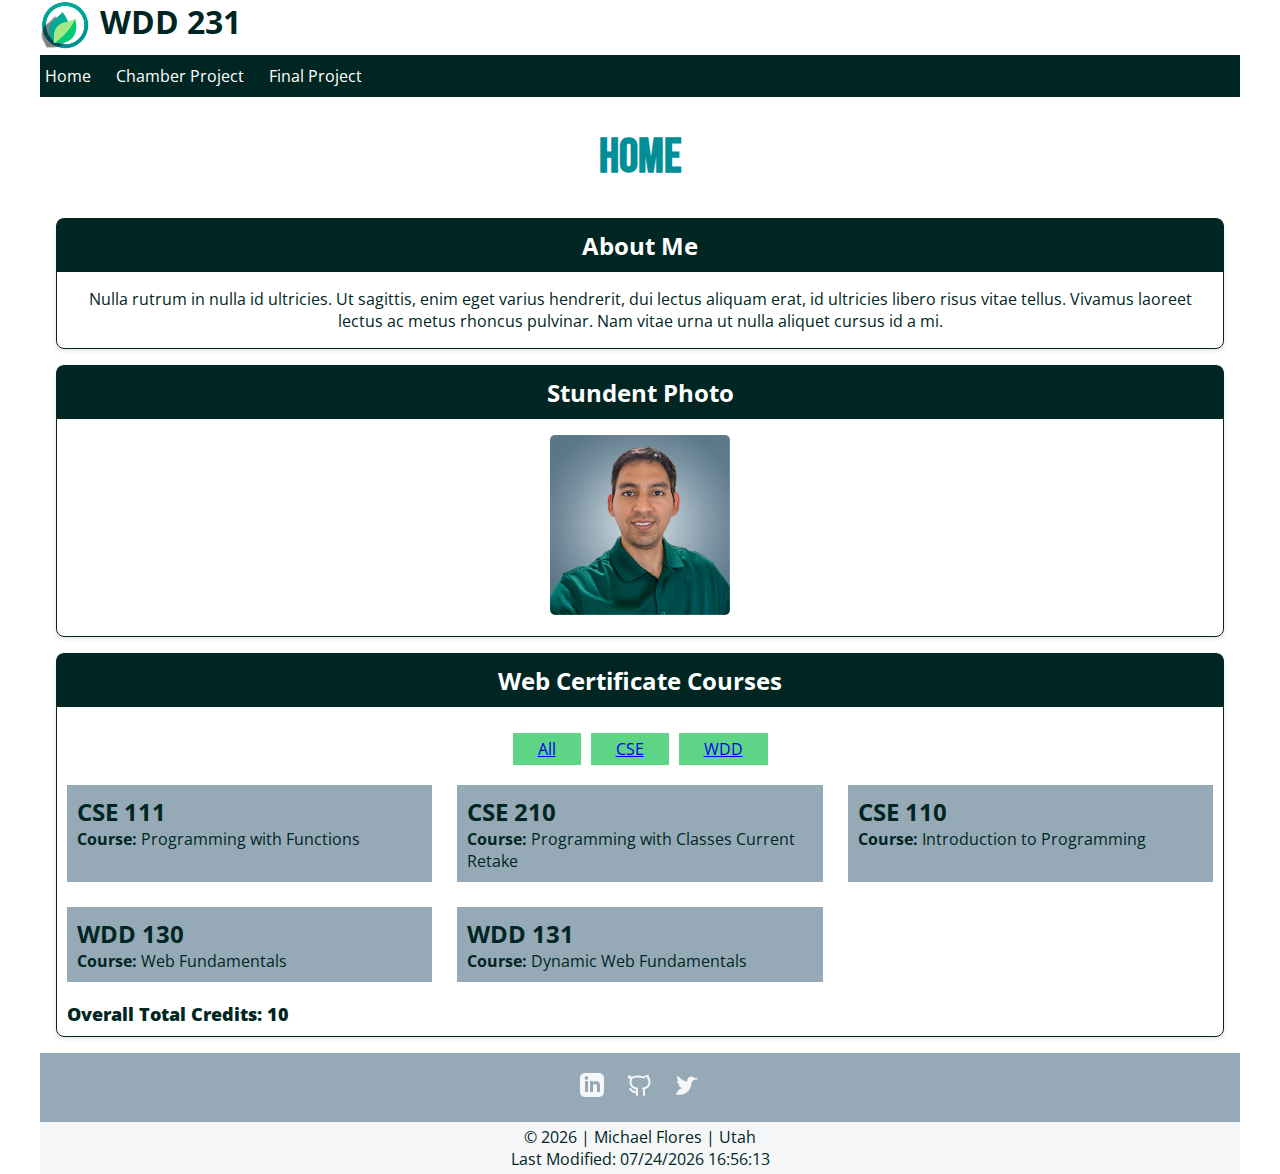
<file: index.html>
<!DOCTYPE html>
<html lang="en-US">
  <head>
    <meta charset="utf-8">
    <meta name="viewport" content="width=device-width, initial-scale=1.0">
    <meta name="description" content="W01 Assignment: Course Home Page – Michael Flores">
    <meta name="author" content="Michael Flores">
    <link rel="stylesheet" href="styles/base.css">
    <link rel="stylesheet" href="styles/responsive.css">
    <link rel="preconnect" href="https://fonts.googleapis.com">
    <link rel="preconnect" href="https://fonts.gstatic.com" crossorigin>
    <link href="https://fonts.googleapis.com/css2?family=Bebas+Neue&family=Open+Sans:ital@0;1&display=swap" rel="stylesheet">
    <link rel="stylesheet" href="https://cdnjs.cloudflare.com/ajax/libs/font-awesome/4.7.0/css/font-awesome.min.css">
    <title>WDD231.002 - Web Frontend Development I</title>
    <script src="scripts/base.js" defer></script>
  </head>
  <body>
    <!-- Header -->
    <header>
      <div class="title-container">
        <div class="logo-img">
          <img src="images/logo.png" alt="Michael Flores Logo" class="logo">
        </div>
        <h1 class="title">WDD 231</h1>
      </div>
      <a id="menu" href="#"></a>
      <nav>
        <ul class="navigation">
          <li><a href="#" id="home" class="active">Home</a></li>
          <li><a href="#" id="chamber">Chamber Project</a></li>
          <li><a href="#" id="final">Final Project</a></li>
        </ul>
      </nav>
    </header>
    <!-- Main -->
    <main>
      <h1 class="page-title">Home</h1>
      <section class="card grid-responsive">
        <h2 class="card-title">About Me</h2>
        <div class="card-content">
          <p>Nulla rutrum in nulla id ultricies. Ut sagittis, enim eget varius hendrerit, dui lectus aliquam erat, id ultricies libero risus vitae tellus. Vivamus laoreet lectus ac metus rhoncus pulvinar. Nam vitae urna ut nulla aliquet cursus id a mi.</p>
        </div>
      </section>
      <section class="card grid-responsive">
        <h2 class="card-title">Stundent Photo</h2>
        <div class="card-content">
          <img src="images/michael.jpg" alt="Photo of Michael Flores" class="profile">
        </div>
      </section>
      <section class="card courses">
        <h2 class="card-title">Web Certificate Courses</h2>
        <ul class="courses-list">
          <li><a href="#" id="all">All</a></li>
          <li><a href="#" id="cse">CSE</a></li>
          <li><a href="#" id="wdd">WDD</a></li>
        </ul>
        <div id="course-card" class="course-list-container"></div>
        <p id="total-credits" class="total-credits"></p>
      </section>
    </main>
    <!-- Footer -->
    <footer>
      <div class="footer-container">
        <ul>
          <li>
            <a href="#">
              <svg xmlns="http://www.w3.org/2000/svg" width="24" height="24" viewBox="0 0 24 24" fill="currentColor">
                <path d="M19 0h-14c-2.761 0-5 2.239-5 5v14c0 2.761 2.239 5 5 5h14c2.762 0 5-2.239 5-5v-14c0-2.761-2.238-5-5-5zm-11 19h-3v-11h3v11zm-1.5-12.268c-.966 0-1.75-.79-1.75-1.764s.784-1.764 1.75-1.764 1.75.79 1.75 1.764-.783 1.764-1.75 1.764zm13.5 12.268h-3v-5.604c0-3.368-4-3.113-4 0v5.604h-3v-11h3v1.765c1.396-2.586 7-2.777 7 2.476v6.759z"/>
              </svg>
            </a>
          </li>
          <li>
            <a href="#">
              <svg xmlns="http://www.w3.org/2000/svg" width="24" height="24" viewBox="0 0 24 24" fill="none" stroke="currentColor" stroke-width="2" stroke-linecap="round" stroke-linejoin="round" class="icon icon-github">
                <path d="M9 19c-5 1.5-5-2.5-7-3m14 6v-3.87a3.37 3.37 0 0 0-.94-2.61c3.14-.35 6.44-1.54 6.44-7A5.44 5.44 0 0 0 20 4.77 5.07 5.07 0 0 0 19.91 3c-.59-.06-1.2-.04-1.79.16a6.59 6.59 0 0 0-2.62 1.44C13.56 3.73 11.5 3.5 9.5 3.5h0c-2 0-4 .23-5.59 1.42a6.59 6.59 0 0 0-2.62-1.44c-.59-.2-1.2-.22-1.79-.16A5.07 5.07 0 0 0 4 4.77a5.44 5.44 0 0 0-1.5 3.78c0 5.42 3.3 6.61 6.44 7A3.37 3.37 0 0 0 9 18.13V22"></path>
              </svg>
            </a>
          </li>
          <li>
            <a href="#">
              <svg xmlns="http://www.w3.org/2000/svg" width="24" height="24" viewBox="0 0 24 24" fill="currentColor">
                <path d="M22.46 6c-.77.35-1.6.58-2.46.69.88-.53 1.56-1.37 1.88-2.37-.83.49-1.75.84-2.73 1.02C18.06 4.3 16.85 3.5 15.5 3.5c-2.35 0-4.27 1.92-4.27 4.29 0 .34.04.67.11.99C7.79 8.19 4.17 6.13 1.7 2.5a4.29 4.29 0 00-.58 2.15c0 1.49.75 2.81 1.88 3.59-.7-.02-1.37-.21-1.95-.5v.05c0 2.07 1.47 3.8 3.42 4.2-.36.1-.74.15-1.13.15-.28 0-.55-.03-.81-.08.54 1.7 2.11 2.93 3.96 2.97A8.5 8.5 0 00.75 20.18c-1.37 0-2.65-.08-3.9-.23 1.89 1.21 4.12 1.92 6.54 1.92 7.84 0 12.1-6.52 12.1-12.1 0-.18-.01-.35-.01-.53.83-.6 1.56-1.35 2.14-2.2Z"/>
              </svg>
            </a>
          </li>
        </ul>
        
      </div>
      <div class="copyright">
        <p id="copyright"></p>
        <p id="lastModified"></p>
      </div>
    </footer>
  </body>
</html>
</file>
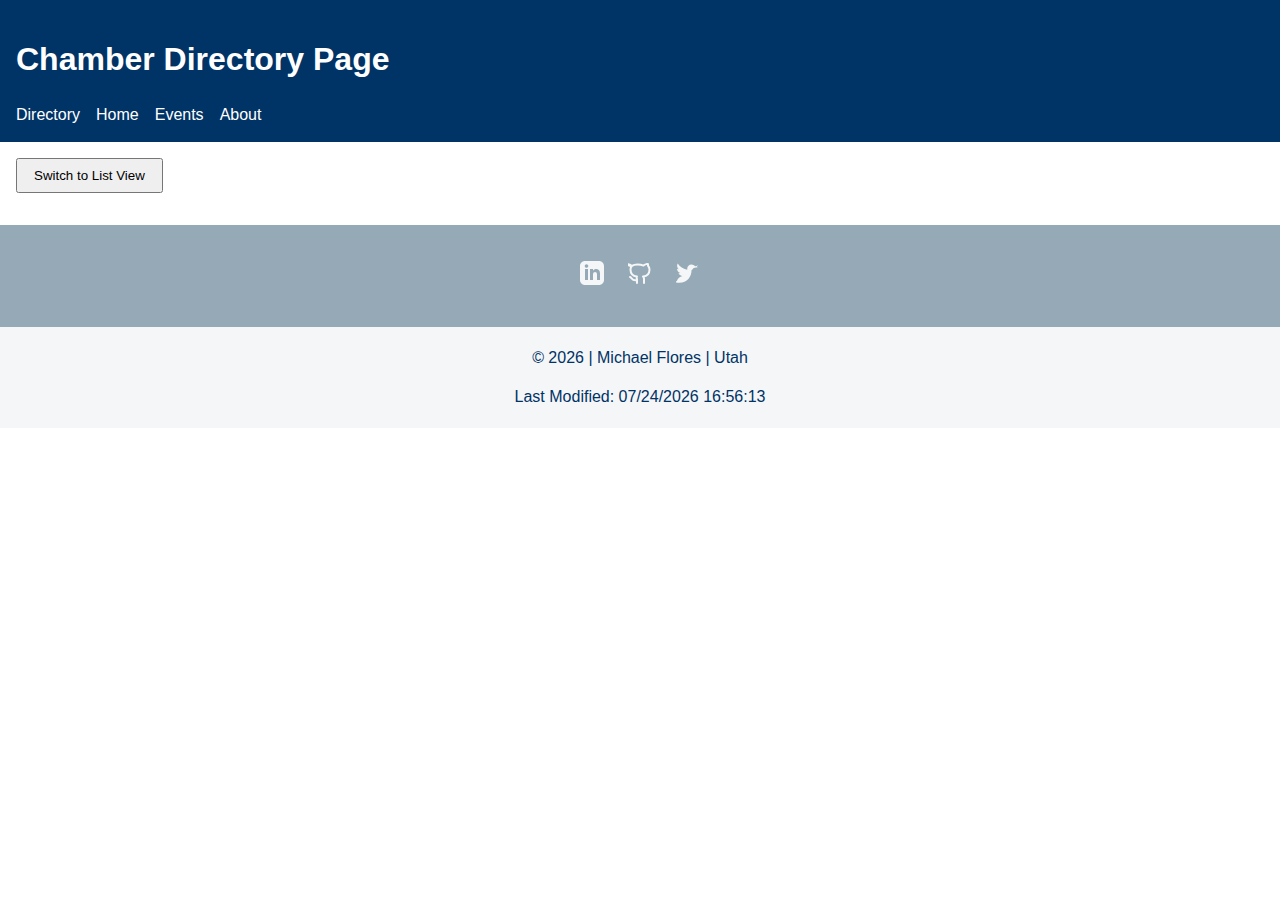
<file: chamber/directory.html>
<!DOCTYPE html>
<html lang="en-US">
  <head>
    <meta charset="utf-8">
    <meta name="viewport" content="width=device-width, initial-scale=1.0">
    <meta name="description" content="W02 Assignment: Chamber Directory Page">
    <meta name="author" content="Michael Flores">
    <meta property="og:title" content="Chamber Directory">
    <meta property="og:description" content="View our chamber members.">
    <meta property="og:image" content="images/your-og-image.png">
    <meta property="og:url" content="https://dekartmc.github.io/wdd131/chamber/directory.html">
    <link rel="icon" href="images/favicon.ico">
    <link rel="stylesheet" href="styles/base.css">
    <link rel="preconnect" href="https://fonts.googleapis.com">
    <link rel="preconnect" href="https://fonts.gstatic.com" crossorigin>
    <link href="https://fonts.googleapis.com/css2?family=Bebas+Neue&family=Open+Sans:ital@0;1&display=swap" rel="stylesheet">
    <link rel="stylesheet" href="https://cdnjs.cloudflare.com/ajax/libs/font-awesome/4.7.0/css/font-awesome.min.css">
    <title>Chamber Directory Page</title>
    <script src="scripts/members.js" defer></script>
  </head>
  <body>
    <!-- Header -->
    <header>
      <h1>Chamber Directory Page</h1>
      <nav>
        <ul>
          <li><a href="directory.html">Directory</a></li>
          <li><a href="#">Home</a></li>
          <li><a href="#">Events</a></li>
          <li><a href="#">About</a></li>
        </ul>
      </nav>
    </header>

    <!-- Main -->
    <main>
      <button id="viewToggle">Switch to List View</button>
      <div id="members" class="grid-view"></div>
    </main>
    <!-- Footer -->
    <footer>
      <div class="footer-container">
        <ul>
          <li>
            <a href="#">
              <svg xmlns="http://www.w3.org/2000/svg" width="24" height="24" viewBox="0 0 24 24" fill="currentColor">
                <path d="M19 0h-14c-2.761 0-5 2.239-5 5v14c0 2.761 2.239 5 5 5h14c2.762 0 5-2.239 5-5v-14c0-2.761-2.238-5-5-5zm-11 19h-3v-11h3v11zm-1.5-12.268c-.966 0-1.75-.79-1.75-1.764s.784-1.764 1.75-1.764 1.75.79 1.75 1.764-.783 1.764-1.75 1.764zm13.5 12.268h-3v-5.604c0-3.368-4-3.113-4 0v5.604h-3v-11h3v1.765c1.396-2.586 7-2.777 7 2.476v6.759z"/>
              </svg>
            </a>
          </li>
          <li>
            <a href="#">
              <svg xmlns="http://www.w3.org/2000/svg" width="24" height="24" viewBox="0 0 24 24" fill="none" stroke="currentColor" stroke-width="2" stroke-linecap="round" stroke-linejoin="round" class="icon icon-github">
                <path d="M9 19c-5 1.5-5-2.5-7-3m14 6v-3.87a3.37 3.37 0 0 0-.94-2.61c3.14-.35 6.44-1.54 6.44-7A5.44 5.44 0 0 0 20 4.77 5.07 5.07 0 0 0 19.91 3c-.59-.06-1.2-.04-1.79.16a6.59 6.59 0 0 0-2.62 1.44C13.56 3.73 11.5 3.5 9.5 3.5h0c-2 0-4 .23-5.59 1.42a6.59 6.59 0 0 0-2.62-1.44c-.59-.2-1.2-.22-1.79-.16A5.07 5.07 0 0 0 4 4.77a5.44 5.44 0 0 0-1.5 3.78c0 5.42 3.3 6.61 6.44 7A3.37 3.37 0 0 0 9 18.13V22"></path>
              </svg>
            </a>
          </li>
          <li>
            <a href="#">
              <svg xmlns="http://www.w3.org/2000/svg" width="24" height="24" viewBox="0 0 24 24" fill="currentColor">
                <path d="M22.46 6c-.77.35-1.6.58-2.46.69.88-.53 1.56-1.37 1.88-2.37-.83.49-1.75.84-2.73 1.02C18.06 4.3 16.85 3.5 15.5 3.5c-2.35 0-4.27 1.92-4.27 4.29 0 .34.04.67.11.99C7.79 8.19 4.17 6.13 1.7 2.5a4.29 4.29 0 00-.58 2.15c0 1.49.75 2.81 1.88 3.59-.7-.02-1.37-.21-1.95-.5v.05c0 2.07 1.47 3.8 3.42 4.2-.36.1-.74.15-1.13.15-.28 0-.55-.03-.81-.08.54 1.7 2.11 2.93 3.96 2.97A8.5 8.5 0 00.75 20.18c-1.37 0-2.65-.08-3.9-.23 1.89 1.21 4.12 1.92 6.54 1.92 7.84 0 12.1-6.52 12.1-12.1 0-.18-.01-.35-.01-.53.83-.6 1.56-1.35 2.14-2.2Z"/>
              </svg>
            </a>
          </li>
        </ul>
        
      </div>
      <div class="copyright">
        <p id="copyright"></p>
        <p id="lastModified"></p>
      </div>
    </footer>
  </body>
</html>
</file>
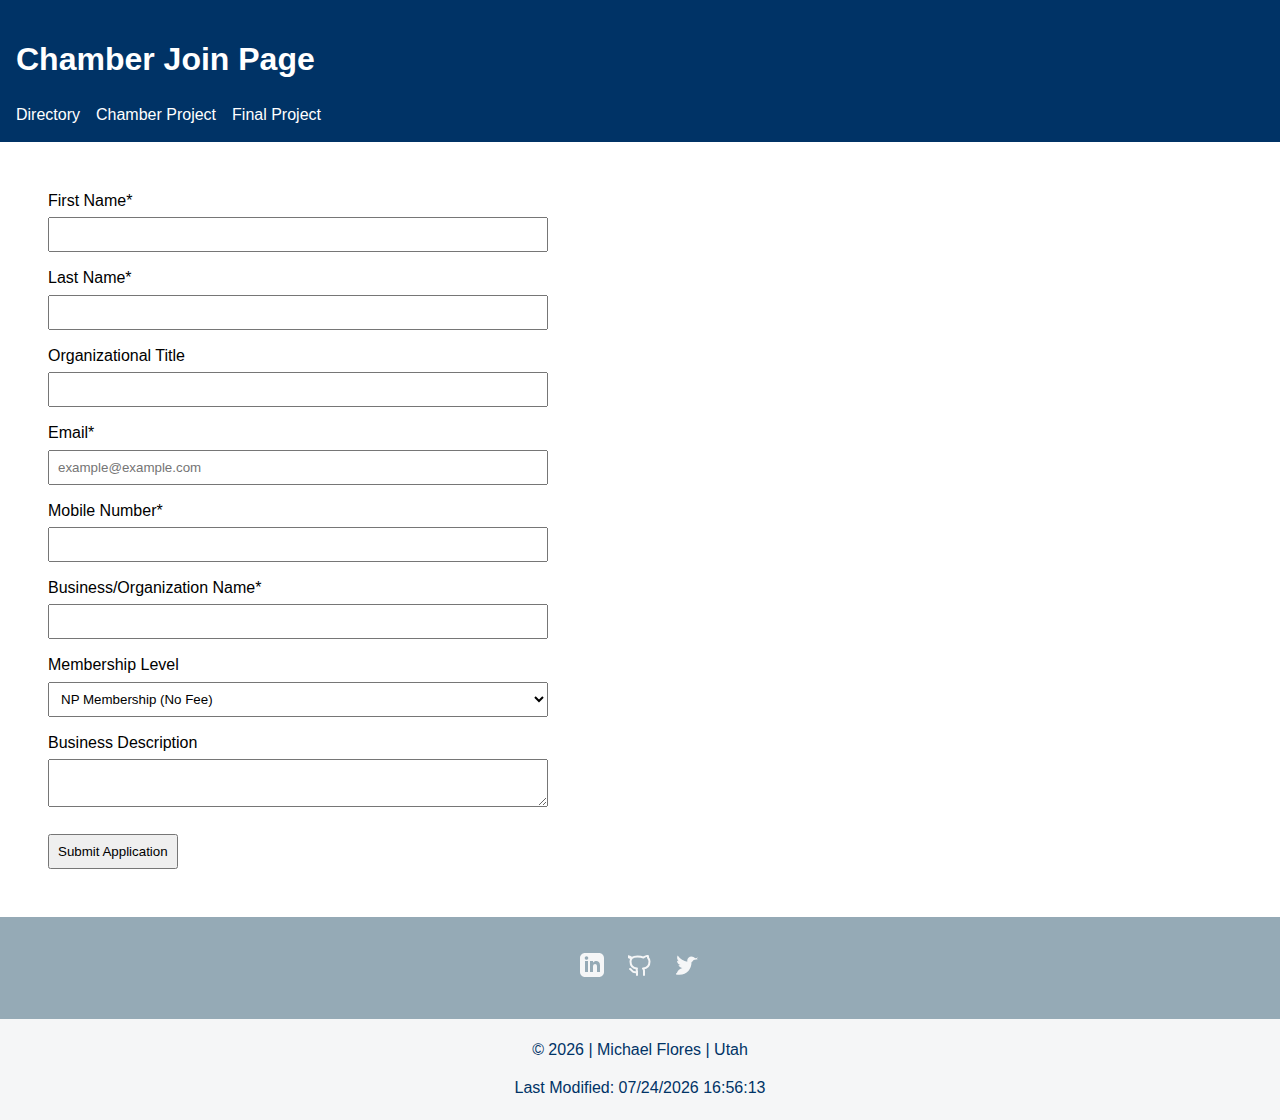
<file: chamber/join.html>
<!DOCTYPE html>
<html lang="en-US">
  <head>
    <meta charset="utf-8">
    <meta name="viewport" content="width=device-width, initial-scale=1.0">
    <meta name="description" content="W02 Assignment: Chamber Directory Page">
    <meta name="author" content="Michael Flores">
    <meta property="og:title" content="Chamber Directory">
    <meta property="og:description" content="View our chamber members.">
    <meta property="og:image" content="images/logo.png">
    <meta property="og:url" content="https://dekartmc.github.io/wdd231/chamber/directory.html">
    <link rel="icon" href="images/favicon.ico">
    <link rel="stylesheet" href="styles/base.css">
    <link rel="preconnect" href="https://fonts.googleapis.com">
    <link rel="preconnect" href="https://fonts.gstatic.com" crossorigin>
    <link href="https://fonts.googleapis.com/css2?family=Bebas+Neue&family=Open+Sans:ital@0;1&display=swap" rel="stylesheet">
    <link rel="stylesheet" href="https://cdnjs.cloudflare.com/ajax/libs/font-awesome/4.7.0/css/font-awesome.min.css">
    <title>Chamber Directory Page</title>
    <script src="scripts/members.js" defer></script>
  </head>
  <body>
    <!-- Header -->
    <header>
      <h1>Chamber Join Page</h1>
      <a id="menu" href="#"></a>
      <nav>
        <ul class="navigation">
          <li><a href="#" id="home" class="active">Directory</a></li>
          <li><a href="#" id="chamber">Chamber Project</a></li>
          <li><a href="#" id="final">Final Project</a></li>
        </ul>
      </nav>
    </header>

    <!-- Main -->
    <main class="join-container">
      <form method="GET" action="thankyou.html">
        <label>
          First Name*
          <input type="text" name="firstName" required title="Enter your first name" autocomplete="given-name">
        </label>

        <label>
          Last Name*
          <input type="text" name="lastName" required title="Enter your last name" autocomplete="family-name">
        </label>

        <label>
          Organizational Title
          <input type="text" name="orgTitle" title="Enter your job title" autocomplete="organization-title" pattern="[A-Za-z\s-]{7,}">
        </label>

        <label>
          Email*
          <input type="email" name="email" required title="Enter your email address" autocomplete="email" placeholder="example@example.com">
        </label>

        <label>
          Mobile Number*
          <input type="tel" name="phone" required title="Enter your mobile number" autocomplete="tel">
        </label>

        <label>
          Business/Organization Name*
          <input type="text" name="businessName" required title="Enter your business name" autocomplete="organization">
        </label>

        <label>
          Membership Level
          <select name="membershipLevel" title="Select your membership level">
            <option value="np">NP Membership (No Fee)</option>
            <option value="bronze">Bronze Membership</option>
            <option value="silver">Silver Membership</option>
            <option value="gold">Gold Membership</option>
          </select>
        </label>

        <label>
          Business Description
          <textarea name="businessDescription" title="Describe your business or organization"></textarea>
        </label>

        <input type="hidden" name="timestamp" id="timestamp">

        <input type="submit" value="Submit Application">
      </form>

      <div class="membership-cards">
        <div class="card">
          <h3>NP Membership</h3>
          <button class="button open-button" popovertarget="modal1">Learn More</button>
        </div>
        <div class="card">
          <h3>Bronze Membership</h3>
          <button class="button open-button" popovertarget="modal2">Learn More</button>
        </div>
        <div class="card">
          <h3>Silver Membership</h3>
          <button class="button open-button" popovertarget="modal3">Learn More</button>
        </div>
        <div class="card">
          <h3>Gold Membership</h3>
          <button class="button open-button" popovertarget="modal4">Learn More</button>
        </div>
      </div>

      <!-- Modals -->
      <dialog class="modal" id="modal1" popover>
        <button class="close-button" popovertarget="modal1" popovertargetaction="hide">❌</button>
        <h2>NP Membership Benefits</h2>
        <ul>
          <li>No Fee</li>
          <li>Access to Non-profit Networking Events</li>
          <li>Basic Listing on Website</li>
        </ul>
      </dialog>
      <dialog class="modal" id="modal2" popover>
        <button class="close-button" popovertarget="modal2" popovertargetaction="hide">❌</button>
        <h2>Bronze Membership Benefits</h2>
        <ul>
          <li>Special Events Invitations</li>
          <li>Online Training Access</li>
          <li>Basic Website Spotlight</li>
        </ul>
      </dialog>
      <dialog class="modal" id="modal3" popover>
        <button class="close-button" popovertarget="modal3" popovertargetaction="hide">❌</button>
        <h2>Silver Membership Benefits</h2>
        <ul>
          <li>All Bronze Benefits</li>
          <li>Premium Advertising Opportunities</li>
          <li>Event Discounts</li>
        </ul>
      </dialog>
      <dialog class="modal" id="modal4" popover>
        <button class="close-button" popovertarget="modal4" popovertargetaction="hide">❌</button>
        <h2>Gold Membership Benefits</h2>
        <ul>
          <li>All Silver Benefits</li>
          <li>Spotlight on Homepage</li>
          <li>Exclusive Training & VIP Events</li>
        </ul>
      </dialog>
    </main>
    <!-- Footer -->
    <footer>
      <div class="footer-container">
        <ul>
          <li>
            <a href="#">
              <svg xmlns="http://www.w3.org/2000/svg" width="24" height="24" viewBox="0 0 24 24" fill="currentColor">
                <path d="M19 0h-14c-2.761 0-5 2.239-5 5v14c0 2.761 2.239 5 5 5h14c2.762 0 5-2.239 5-5v-14c0-2.761-2.238-5-5-5zm-11 19h-3v-11h3v11zm-1.5-12.268c-.966 0-1.75-.79-1.75-1.764s.784-1.764 1.75-1.764 1.75.79 1.75 1.764-.783 1.764-1.75 1.764zm13.5 12.268h-3v-5.604c0-3.368-4-3.113-4 0v5.604h-3v-11h3v1.765c1.396-2.586 7-2.777 7 2.476v6.759z"/>
              </svg>
            </a>
          </li>
          <li>
            <a href="#">
              <svg xmlns="http://www.w3.org/2000/svg" width="24" height="24" viewBox="0 0 24 24" fill="none" stroke="currentColor" stroke-width="2" stroke-linecap="round" stroke-linejoin="round" class="icon icon-github">
                <path d="M9 19c-5 1.5-5-2.5-7-3m14 6v-3.87a3.37 3.37 0 0 0-.94-2.61c3.14-.35 6.44-1.54 6.44-7A5.44 5.44 0 0 0 20 4.77 5.07 5.07 0 0 0 19.91 3c-.59-.06-1.2-.04-1.79.16a6.59 6.59 0 0 0-2.62 1.44C13.56 3.73 11.5 3.5 9.5 3.5h0c-2 0-4 .23-5.59 1.42a6.59 6.59 0 0 0-2.62-1.44c-.59-.2-1.2-.22-1.79-.16A5.07 5.07 0 0 0 4 4.77a5.44 5.44 0 0 0-1.5 3.78c0 5.42 3.3 6.61 6.44 7A3.37 3.37 0 0 0 9 18.13V22"></path>
              </svg>
            </a>
          </li>
          <li>
            <a href="#">
              <svg xmlns="http://www.w3.org/2000/svg" width="24" height="24" viewBox="0 0 24 24" fill="currentColor">
                <path d="M22.46 6c-.77.35-1.6.58-2.46.69.88-.53 1.56-1.37 1.88-2.37-.83.49-1.75.84-2.73 1.02C18.06 4.3 16.85 3.5 15.5 3.5c-2.35 0-4.27 1.92-4.27 4.29 0 .34.04.67.11.99C7.79 8.19 4.17 6.13 1.7 2.5a4.29 4.29 0 00-.58 2.15c0 1.49.75 2.81 1.88 3.59-.7-.02-1.37-.21-1.95-.5v.05c0 2.07 1.47 3.8 3.42 4.2-.36.1-.74.15-1.13.15-.28 0-.55-.03-.81-.08.54 1.7 2.11 2.93 3.96 2.97A8.5 8.5 0 00.75 20.18c-1.37 0-2.65-.08-3.9-.23 1.89 1.21 4.12 1.92 6.54 1.92 7.84 0 12.1-6.52 12.1-12.1 0-.18-.01-.35-.01-.53.83-.6 1.56-1.35 2.14-2.2Z"/>
              </svg>
            </a>
          </li>
        </ul>
        
      </div>
      <div class="copyright">
        <p id="copyright"></p>
        <p id="lastModified"></p>
      </div>
    </footer>
  </body>
</html>
</file>
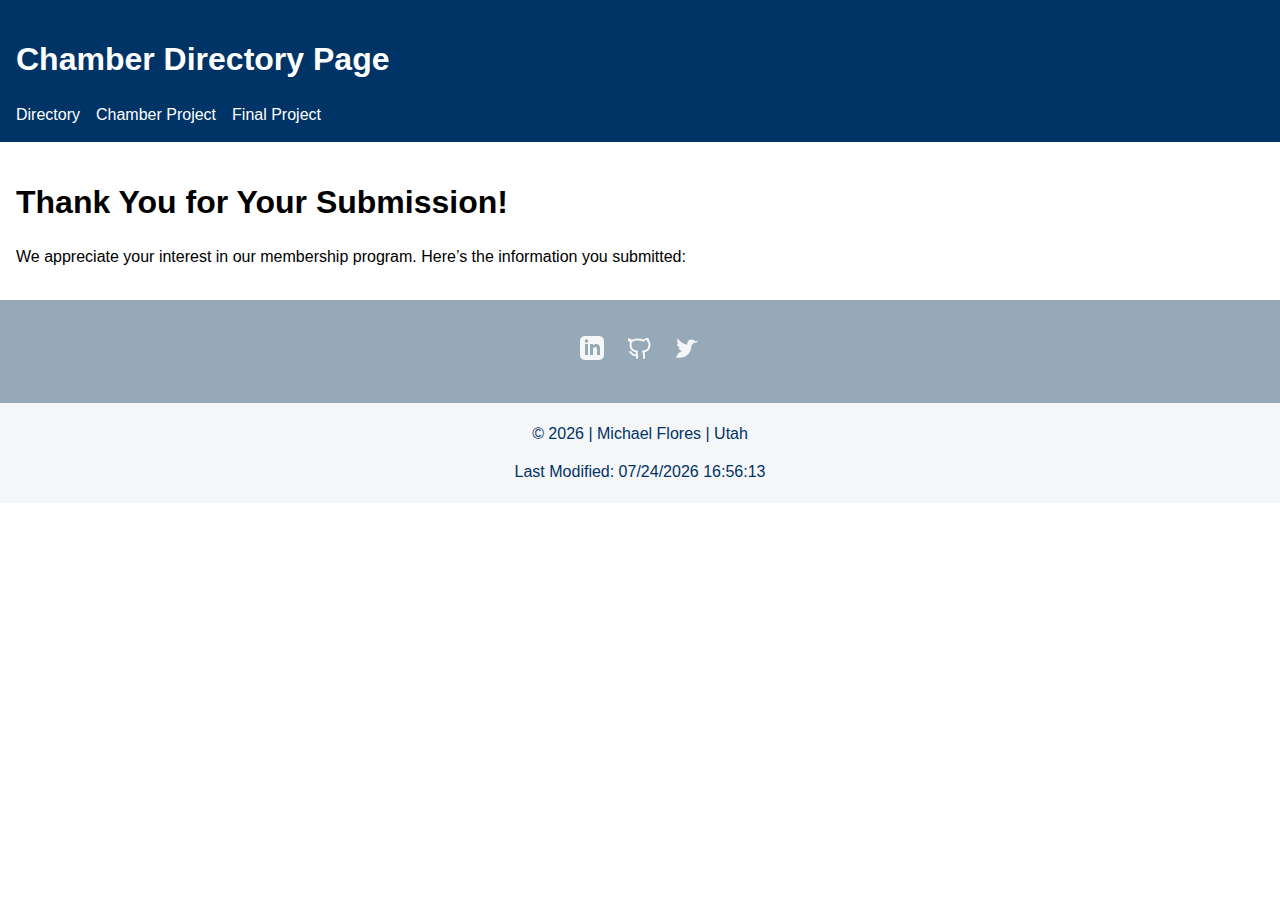
<file: chamber/thankyou.html>
<!DOCTYPE html>
<html lang="en-US">
  <head>
    <meta charset="utf-8">
    <meta name="viewport" content="width=device-width, initial-scale=1.0">
    <meta name="description" content="W02 Assignment: Chamber Directory Page">
    <meta name="author" content="Michael Flores">
    <meta property="og:title" content="Chamber Directory">
    <meta property="og:description" content="View our chamber members.">
    <meta property="og:image" content="images/your-og-image.png">
    <meta property="og:url" content="https://dekartmc.github.io/wdd231/chamber/directory.html">
    <link rel="icon" href="images/favicon.ico">
    <link rel="stylesheet" href="styles/base.css">
    <link rel="preconnect" href="https://fonts.googleapis.com">
    <link rel="preconnect" href="https://fonts.gstatic.com" crossorigin>
    <link href="https://fonts.googleapis.com/css2?family=Bebas+Neue&family=Open+Sans:ital@0;1&display=swap" rel="stylesheet">
    <link rel="stylesheet" href="https://cdnjs.cloudflare.com/ajax/libs/font-awesome/4.7.0/css/font-awesome.min.css">
    <title>Chamber Directory Page</title>
    <script src="scripts/members.js" defer></script>
  </head>
  <body>
    <!-- Header -->
    <header>
      <h1>Chamber Directory Page</h1>
      <a id="menu" href="#"></a>
      <nav>
        <ul class="navigation">
          <li><a href="#" id="home" class="active">Directory</a></li>
          <li><a href="#" id="chamber">Chamber Project</a></li>
          <li><a href="#" id="final">Final Project</a></li>
        </ul>
      </nav>
    </header>

    <!-- Main -->
    <main>
      <h1>Thank You for Your Submission!</h1>
      <p>We appreciate your interest in our membership program. Here’s the information you submitted:</p>
      <div id="results"></div>
    </main>
    <!-- Footer -->
    <footer>
      <div class="footer-container">
        <ul>
          <li>
            <a href="#">
              <svg xmlns="http://www.w3.org/2000/svg" width="24" height="24" viewBox="0 0 24 24" fill="currentColor">
                <path d="M19 0h-14c-2.761 0-5 2.239-5 5v14c0 2.761 2.239 5 5 5h14c2.762 0 5-2.239 5-5v-14c0-2.761-2.238-5-5-5zm-11 19h-3v-11h3v11zm-1.5-12.268c-.966 0-1.75-.79-1.75-1.764s.784-1.764 1.75-1.764 1.75.79 1.75 1.764-.783 1.764-1.75 1.764zm13.5 12.268h-3v-5.604c0-3.368-4-3.113-4 0v5.604h-3v-11h3v1.765c1.396-2.586 7-2.777 7 2.476v6.759z"/>
              </svg>
            </a>
          </li>
          <li>
            <a href="#">
              <svg xmlns="http://www.w3.org/2000/svg" width="24" height="24" viewBox="0 0 24 24" fill="none" stroke="currentColor" stroke-width="2" stroke-linecap="round" stroke-linejoin="round" class="icon icon-github">
                <path d="M9 19c-5 1.5-5-2.5-7-3m14 6v-3.87a3.37 3.37 0 0 0-.94-2.61c3.14-.35 6.44-1.54 6.44-7A5.44 5.44 0 0 0 20 4.77 5.07 5.07 0 0 0 19.91 3c-.59-.06-1.2-.04-1.79.16a6.59 6.59 0 0 0-2.62 1.44C13.56 3.73 11.5 3.5 9.5 3.5h0c-2 0-4 .23-5.59 1.42a6.59 6.59 0 0 0-2.62-1.44c-.59-.2-1.2-.22-1.79-.16A5.07 5.07 0 0 0 4 4.77a5.44 5.44 0 0 0-1.5 3.78c0 5.42 3.3 6.61 6.44 7A3.37 3.37 0 0 0 9 18.13V22"></path>
              </svg>
            </a>
          </li>
          <li>
            <a href="#">
              <svg xmlns="http://www.w3.org/2000/svg" width="24" height="24" viewBox="0 0 24 24" fill="currentColor">
                <path d="M22.46 6c-.77.35-1.6.58-2.46.69.88-.53 1.56-1.37 1.88-2.37-.83.49-1.75.84-2.73 1.02C18.06 4.3 16.85 3.5 15.5 3.5c-2.35 0-4.27 1.92-4.27 4.29 0 .34.04.67.11.99C7.79 8.19 4.17 6.13 1.7 2.5a4.29 4.29 0 00-.58 2.15c0 1.49.75 2.81 1.88 3.59-.7-.02-1.37-.21-1.95-.5v.05c0 2.07 1.47 3.8 3.42 4.2-.36.1-.74.15-1.13.15-.28 0-.55-.03-.81-.08.54 1.7 2.11 2.93 3.96 2.97A8.5 8.5 0 00.75 20.18c-1.37 0-2.65-.08-3.9-.23 1.89 1.21 4.12 1.92 6.54 1.92 7.84 0 12.1-6.52 12.1-12.1 0-.18-.01-.35-.01-.53.83-.6 1.56-1.35 2.14-2.2Z"/>
              </svg>
            </a>
          </li>
        </ul>
        
      </div>
      <div class="copyright">
        <p id="copyright"></p>
        <p id="lastModified"></p>
      </div>
    </footer>
  </body>
</html>
</file>
<file: styles/base.css>
:root{
  --primary-color: #008E97;
	--secondary-color: #5ED486;
	--accent1-color: #002623;
	--accent2-color: #A5E887;
	--heading-font: "Bebas Neue", sans-serif;
	--body-font: "Open Sans", sans-serif;
}

*{
	margin: 0;
	padding: 0;
	box-sizing: border-box;
}

body{
	font-family: var(--body-font);
	color: var(--accent1-color);
  max-width: 1200px;
  margin: auto;
}

.title-container {
  display: flex;
}
.logo-img {
  margin-right: 10px;
}
.logo {
  width: 50px;
  height: auto;
}
/**** START MENU ****/
.navigation {
  display: flex;
  background-color: #002623;
}
.navigation li {
  display: inline-block;
  margin: 10px 20px 10px 5px;
}
.navigation a {
  color: white;
  text-decoration: none;
}
.navigation a:hover,
.navigation a:active {
	color: white;
	background-color: black;
}
#menu {
  display: none;
}
/**** END MENU ****/
main {
  max-width: 1200px;
  margin: 1rem auto;
  display: grid;
  grid-template-columns: 1fr 0.5fr;
  gap: 1rem;
  padding: 0 1rem;
}
main h1 {
  text-align: center;
  grid-column: 1 / span 2;
}
.page-title {
  font-family: var(--heading-font);
  font-size: 3rem;
  margin: 1rem 0;
  color: var(--primary-color);
}
.card {
  border-radius: 8px;
  border: 1px solid var(--accent1-color);
  box-shadow: 0 2px 5px rgba(0, 0, 0, 0.1);
}
.card-title {
  padding: 10px 5px;
  text-align: center;
  color: #FFFFFF;
  background-color: var(--accent1-color);
  border-radius: 5px 5px 0px 0px;
  margin-bottom: 1rem;
}
.card-content {
  padding: 0 1rem 1rem 1rem;
  text-align: center;
}
.profile {
  max-width: 180px;
  border-radius: 5px;
}
.courses {
  grid-column: 1 / span 2;
}
.courses-list {
  list-style: none;
  display: flex;
  gap: 10px;
  padding: 10px;
  justify-content: center;
}
.courses-list li {
  background-color: var(--secondary-color);
  padding: 5px 25px;
}
.course-list-container {
  display: grid;
  gap: 5px;
  grid-template-columns: 1fr 1fr 1fr;
}
.course-card {
  padding: 10px;
  margin: 10px;
  background-color: #95aab6;
}
.total-credits {
  padding: 10px;
  font-size: large;
  font-weight: 800;
}
.grid-responsive {
  grid-column: 1 / span 2;
}

.footer-container {
  display: flex;
  align-items: center;
  padding: 20px 16px;
  background-color: #95aab6;
  justify-content: center;
  align-items: center;
}

.footer-container a {
  color: #f5f6f7;
  text-decoration: none;
  font-family: Arial, Helvetica, sans-serif;
  font-weight: bold;
  
  &:hover {
    color: var(--accent1-color);
  }
}

.footer-container ul {
  display: flex;
  padding: 0;
  gap: 24px;
  list-style-type: none;
}

.copyright {
  padding: 4px 0;
  text-align: center;
  color: var(--accent1-color);
  background-color: #f5f6f7;
}
</file>
<file: styles/responsive.css>
@media screen and (max-width: 600px) {
  .topnav a:not(:first-child) {display: none;}
  .topnav a.icon {
    float: right;
    display: block;
  }
  .topnav.responsive {position: relative;}
  .topnav.responsive .icon {
    position: absolute;
    right: 0;
    top: 0;
  }
  .topnav.responsive a {
    float: none;
    display: block;
    text-align: left;
  }

  main{
    grid-template-columns: 1fr;
  }
  .title-container {
    display: block;
    text-align: center;
    font-size: 1.5rem;
    margin: 1rem 0;
  }
  .page-title {
    font-size: 2.5rem;
    text-align: center;
  }
  .course-list-container {
  display: grid;
  gap: 5px;
  grid-template-columns: 1fr;
  }
  
#menu {
	display: block;
	font-size: 2rem;
	font-weight: 700;
	text-decoration: none;
	padding: 0.5rem 0.75rem;
	background-color: #eee;
	color: #000;
}

#menu::before {
	content: "≡";
}

.navigation {
	list-style: none;
	margin: 0 auto;
	max-width: 760px;
}
.navigation li {
	display: none;
}
.navigation a {
	display: block;
	padding: 0.75rem;
	text-align: left;
	color: white;
	font-weight: 700;
	transition: 0.5s;
	font-size: clamp(1rem, 2vmin, 1.5rem);
}

.show li {
	display: block;
}

#menu.show::before {
	content: "X";
}
}
</file>
<file: chamber/styles/base.css>
body {
  margin: 0;
  font-family: Arial, sans-serif;
  line-height: 1.4;
}

header {
  background-color: #003366;
  color: white;
  padding: 1rem;
}

header nav ul {
  list-style: none;
  padding: 0;
  margin: 0;
  display: flex;
  gap: 1rem;
}

header nav a {
  color: white;
  text-decoration: none;
}

main {
  padding: 1rem;
}

#viewToggle {
  margin-bottom: 1rem;
  padding: 0.5rem 1rem;
}

#members {
  display: grid;
  gap: 1rem;
}

.grid-view {
  grid-template-columns: repeat(auto-fill, minmax(250px, 1fr));
}

.member-card {
  display: flex;
  padding: 1rem;
  border: 1px solid #ccc;
  border-radius: 6px;
  background: #f9f9f9;
  flex-direction: column;
  align-items: center;
}

.member-card img {
  max-width: 80px;
  margin-bottom: 0.5rem;
}

.member-card h3 {
  margin: 0.5rem 0;
}

.member-card p {
  margin: 0.25rem 0;
}

.member-card a {
  color: #003366;
  text-decoration: none;
}

.footer-container {
  display: flex;
  align-items: center;
  padding: 20px 16px;
  background-color: #95aab6;
  justify-content: center;
  align-items: center;
}

.footer-container a {
  color: #f5f6f7;
  text-decoration: none;
  font-family: Arial, Helvetica, sans-serif;
  font-weight: bold;
  
  &:hover {
    color: #003366;
  }
}

.footer-container ul {
  display: flex;
  padding: 0;
  gap: 24px;
  list-style-type: none;
}

.copyright {
  padding: 4px 0;
  text-align: center;
  color: #003366;
  background-color: #f5f6f7;
}

.join-container{
  display: grid;
  grid-template-columns: 1fr 1fr;
  padding: 2rem;
}
form {
  flex: 1 1 400px;
  max-width: 500px;
  margin-right: 20px;
  padding: 1rem;
}

label {
  display: block;
  margin-bottom: 15px;
}

input, textarea, select {
  width: 100%;
  padding: 8px;
  margin-top: 5px;
  box-sizing: border-box;
}

input[type="submit"] {
  width: auto;
  cursor: pointer;
}

.membership-cards {
  flex: 1 1 300px;
  display: flex;
  flex-direction: column;
  gap: 15px;
  padding: 1rem;
}

.card {
  padding: 15px;
  border: 1px solid #ccc;
  border-radius: 10px;
  text-align: center;
  background-color: #f0f0f0;
  opacity: 0;
  transform: translateY(20px);
  animation: fadeInUp 0.8s forwards;
}

.card:nth-child(1) { animation-delay: 0.2s; }
.card:nth-child(2) { animation-delay: 0.4s; }
.card:nth-child(3) { animation-delay: 0.6s; }
.card:nth-child(4) { animation-delay: 0.8s; }

@keyframes fadeInUp {
  to {
    opacity: 1;
    transform: translateY(0);
  }
}

#modal1,
#modal2,
#modal3,
#modal4 {
  padding: 1em;
  max-width: 40ch;
  border: 0;
  box-shadow: 0 0 1em rgb(0 0 0 / 30%);

  &::backdrop {
    background-color: rgb(0 0 0 / 70%);
  }

  .close-button {
    position: absolute;
    top: 10px;
    right: 10px;
    border: none;
    background: none;
    cursor: pointer;
  }
}

.button {
  border: 0;
  cursor: pointer;
  background: #333;
  color: #eee;
  font-weight: 700;
  padding: 0.5rem 1rem;

  &:hover,
  &:focus {
    background-color: #003366;
  }
}
dialog[open] {
  background-color: beige;
  border-radius: 10px;
  border: 1px solid rgb(0 0 0 / 0.1);
}

.info {
  margin-top: 20px;
  padding: 15px;
  border: 1px solid #ccc;
  border-radius: 10px;
  background-color: #f0f0f0;
}

.info p {
  margin: 8px 0;
}

.card-grid {
  display: grid;
  grid-template-columns: 1fr;
  grid-template-areas:
    "card1"
    "card2"
    "card3"
    "card4"
    "card5"
    "card6"
    "card7"
    "card8";
  gap: 1rem;
}
.place-card:nth-child(1) { grid-area: card1; }
.place-card:nth-child(2) { grid-area: card2; }

@media only screen and (max-width:500px) {
  .join-container{
    display: grid;
    grid-template-columns: 1fr;
    padding: 2rem;
}
}
</file>
